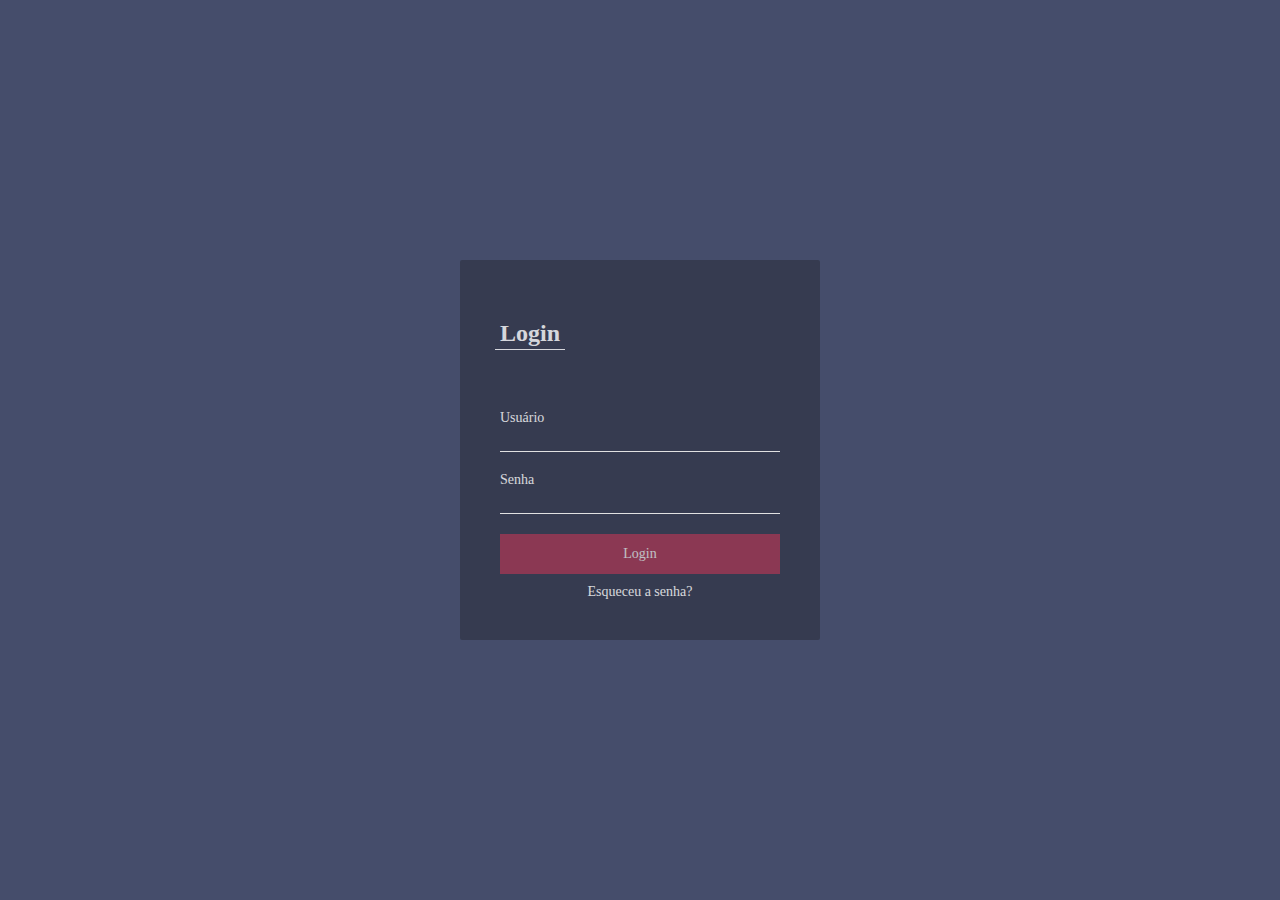
<file: index.html>
<!DOCTYPE html>

<html lang="pt-br">

    <head>
        <meta charset="UTF-8">
        <meta http-equiv="X-UA-Compatible" content="IE=edge">
        <meta name="viewport"content="width=device-width, initial-scale=1.0">
        <link rel="stylesheet" href="style.css">
        <title>Login</title>

    </head>

    <body>

        <div id="login">
            <form class="card">
                <div class="card-header">
                    <h2>Login</h2>
                </div>
                <div class="card-content">
                    <div class="card-content-area">
                        <label for="usuario">Usuário</label>
                        <input type="text" id="usuario" autocomplete="off">
                    </div>
                    <div class="card-content-area">
                        <label for="password">Senha</label>
                        <input type="password" id="password" autocomplete="off">
                    </div>
                </div>
                <div class="card-footer">
                    <a href="listar.php" class="submit">Login</a></input>
                    <a href="#" class="recuperar_senha">Esqueceu a senha?</a>
                </div>
            </form>
        </div>

    </body>

</html>
</file>
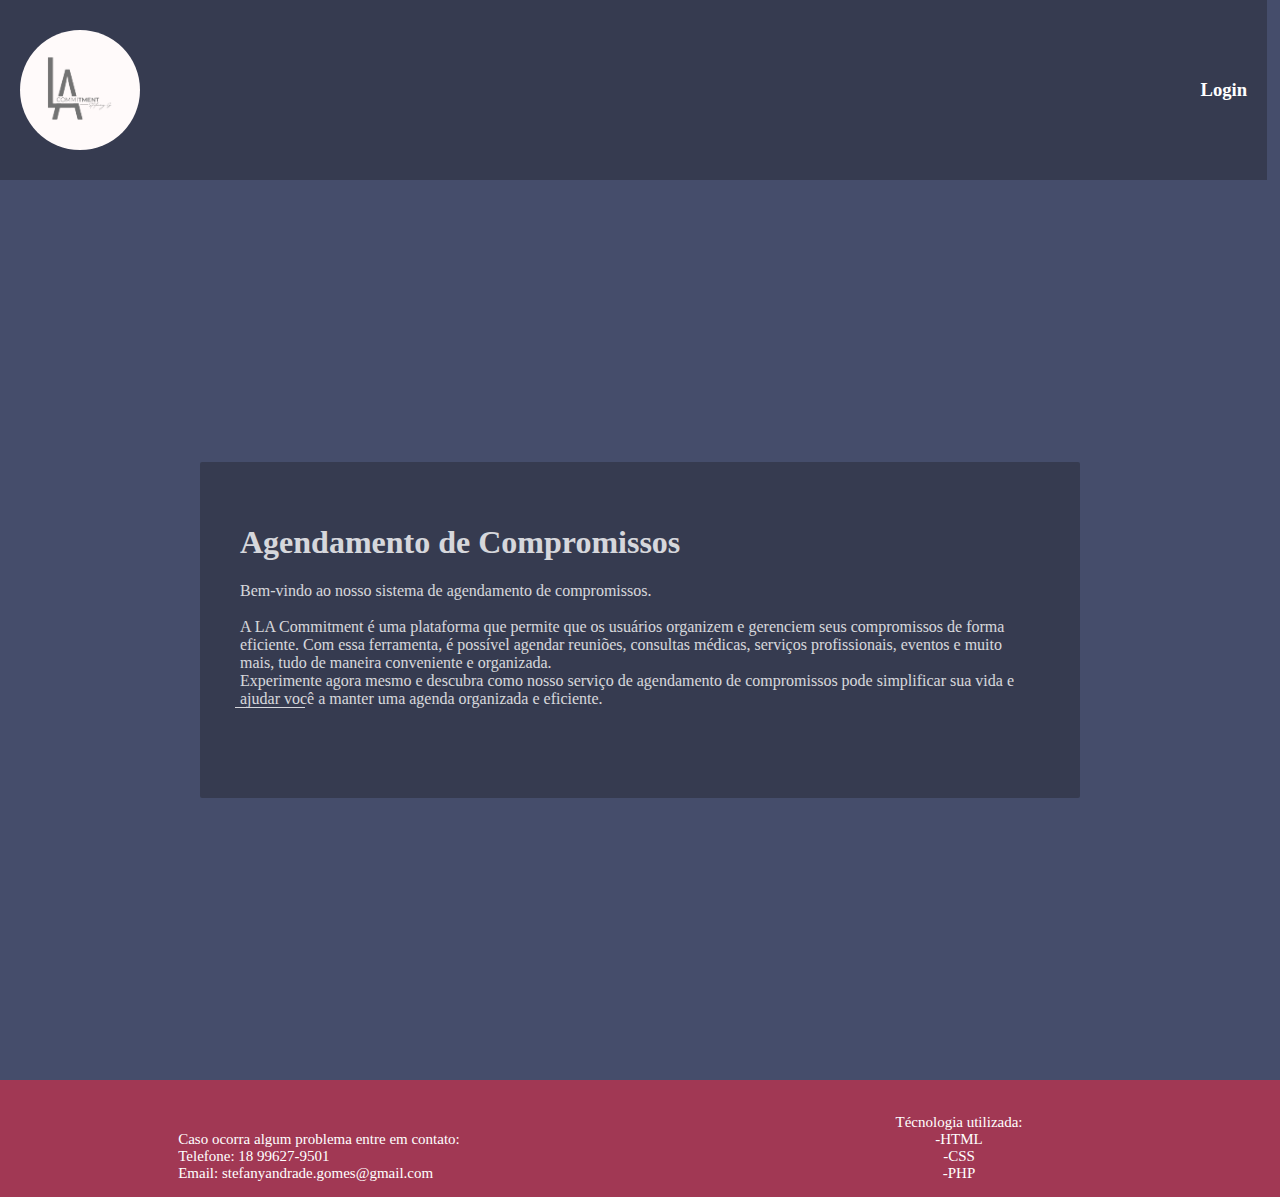
<file: home.html>
<!DOCTYPE html>
<html lang="pt-br">
<head>
  <meta charset="UTF-8">
  <meta name="viewport" content="width=device-width, initial-scale=1.0">
  <link rel="stylesheet" href="style.css">
  <title>Agendamento de Compromissos</title>
</head>
<body>
  
    
    <div id="menu">
    
        <img src="./img/logo.png">
        <ul>
            <li><a href="index.html">Login</a></li>
        </ul>
    
    </div>
    
    
    <div id="login">
        <form class="card2">
            <div class="card-header">
    <h1>Agendamento de Compromissos</h1>
    <p>Bem-vindo ao nosso sistema de agendamento de compromissos. </br></br> A LA Commitment é uma plataforma que permite que os usuários 
        organizem e gerenciem seus compromissos de forma eficiente. Com essa ferramenta, é possível agendar reuniões, consultas médicas, 
        serviços profissionais, eventos e muito mais, tudo de maneira conveniente e organizada. </br> Experimente agora mesmo e descubra 
        como nosso serviço de agendamento de compromissos pode simplificar sua vida e ajudar você a manter uma agenda organizada e eficiente.</p>

  </div>
        </form>
        </div>

        <section>
<footer>
    <div class="rodape">
        
            <div class="parte1"><p>Caso ocorra algum problema entre em contato: </br>Telefone: 18 99627-9501
            </br>Email: stefanyandrade.gomes@gmail.com</p></div>
            <div class="parte2"><p>Técnologia utilizada:</br>
                -HTML</br> -CSS</br> -PHP</p></div>
        
    </div>
</footer>
   </section>

</body>
</html>
</file>
<file: style.css>
body {
padding: 0;
margin: 0;
background-color: #454d6b;
}

#menu {
    display: flex;
    align-items: center;
    justify-content: center;
    font-family: Verdana;
    background-color: rgba(19, 19, 19, 0.3);
    color: white;
    font-weight: bold;
    font-size: 14pt;
    width: 99vw;
    height: 20vh;
    display: flex;
    justify-content: space-between;
}

#menu a {
    text-decoration: none;
    color: white;
}

#menu a:hover {
    text-decoration: none;
    color: #000;
}

#menu li {
    display: inline;
    padding: 0 20px 0 20px;
}

#menu img {
    left: 0;
    padding: 0 20px 0 20px;
    height: 120px;
    width: 120px;
    border-radius: 50%;
}

#login {
display: flex;
align-items: center;
justify-content: center;
height: 100vh;
font-family: Cambria, Cochin, Georgia, Times, 'Times New Roman', serif;
}

.card {
background-color: rgba(19, 19, 19, 0.3);
padding: 40px;
border-radius: 2px;
width:280px;
}

.card2 {
    background-color: rgba(19, 19, 19, 0.3);
    padding: 40px;
    border-radius: 2px;
    width:800px;
    }

.card-header {
padding-bottom: 50px;
opacity: 0.8;
color: #fff;
}

.card-header::after {
content: "";
width: 70px;
height: 1px;
background-color: #fff;
display: block;
margin-top: -17px;
margin-left: -5px;
}

.card-content label {
color: #fff;
font-size: 14px;
opacity: 0.8;
}

.card-content-area {
display: flex;
flex-direction: column;
padding:10px 0;
}

.card-content-area input {
margin-top: 10px;
padding:0 5px;
background-color: transparent;
border:none;
border-bottom: 1px solid #e1e1e1;
outline: none;
color: #fff;
}

.card-footer {
display: flex;
flex-direction: column;
}

.card-footer .submit{
display: flex;
align-items: center;
justify-content: center;
width: 100%;
height: 40px;
background-color: #a13854;
border:none;
color:#e1e1e1;
margin: 10px 0;
}

.card-footer .submit2{
    display: flex;
    align-items: center;
    justify-content: center;
    width: 15%;
    height: 40px;
    background-color: #a13854;
    border:none;
    color:#e1e1e1;
    margin: 10px 0;
    font-size: 14px;
    }

.card-footer a {
text-align: center;
font-size: 14px;
opacity: 0.8;
color: #fff;
text-decoration: none;
}

.rodape {
    display: flex;
    justify-content: space-between;
    align-items: flex-end;
    height: 13vh;
    width: 100vw;
    background-color: #a13854;
}

footer {
    grid-area: rodape;
    display: flex;
    justify-content: space-evenly;
    color: #fff;
    justify-content: space-around;
    font-family: Cambria, Cochin, Georgia, Times, 'Times New Roman', serif;
    font-size: 15px;
}

.parte1, .parte2 {
    display: flex;
    justify-content: space-between;
    align-items: flex-end;
    width: 50%;
    justify-content: space-around;
}

.parte2 {
    display: flex;
    justify-content: space-between;
    align-items: flex-end;
    width: 50%;
    margin: 0 2px;
    justify-content: space-around;
    text-align: center;
}
</file>
